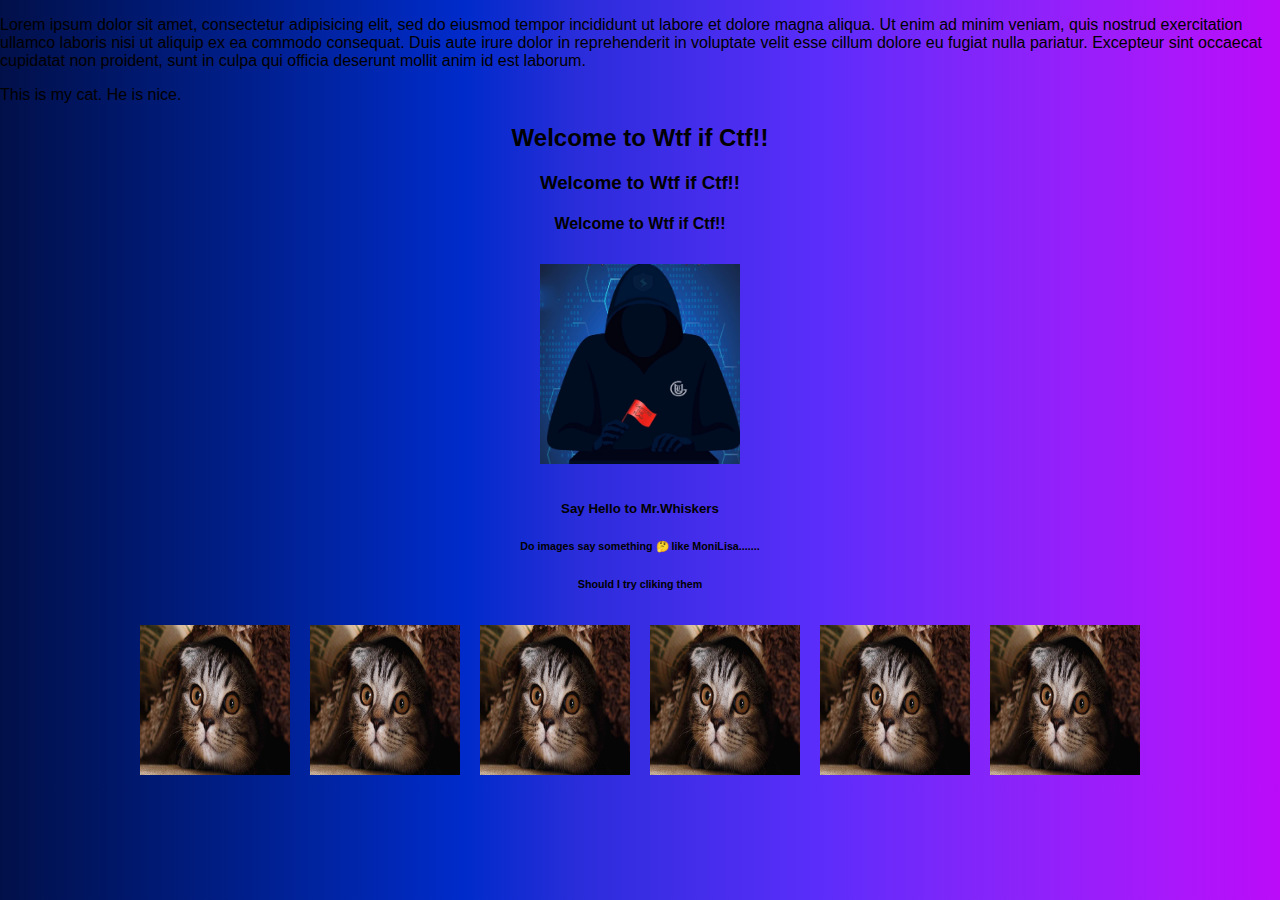
<file: index.html>
<!DOCTYPE html>
<html>
<head>
	<title>WTF is CFT</title>
	<link rel="stylesheet" type="text/css" href="style.css">
</head>
<body>
<p>Lorem ipsum dolor sit amet, consectetur adipisicing elit, sed do eiusmod
tempor incididunt ut labore et dolore magna aliqua. Ut enim ad minim veniam,
quis nostrud exercitation ullamco laboris nisi ut aliquip ex ea commodo
consequat. Duis aute irure dolor in reprehenderit in voluptate velit esse
cillum dolore eu fugiat nulla pariatur. Excepteur sint occaecat cupidatat non
proident, sunt in culpa qui officia deserunt mollit anim id est laborum.</p>	

This is my cat. He is nice.
	
	<div class="heading">
		<h2>Welcome to Wtf if Ctf!!</h2>
		<h3>Welcome to Wtf if Ctf!!</h3>
		<h4>Welcome to Wtf if Ctf!!</h4>
		<img src="image.wai" alt="flag" class="poster">
	</div>
		<span class="align">
			<h5>Say Hello to Mr.Whiskers</h5>				
			<h6>Do images say something 🤔 like MoniLisa.......</h6>
			<h6>Should I try cliking them</h6>
		</span>
		<div class="box">
		<a href="gif0.html">
			<img src="1.jpeg">
		</a>
			<img src="1.jpeg" onclick="sayBoo()">
		<!-- What other types of files are there in a webpage? -->
			<img src="1.jpeg" onclick="sayBoo()">
		<!-- Cool! Look at me! This is an HTML file. It describes what each page contains in a format your browser can understand. -->
			<img src="1.jpeg" onclick="sayBoo()">
		<!-- The first part of the flag (there are 3 parts) is 4eabea7c5b1 -->
		<a href="gif1.html">
			<img src="1.jpeg">
		</a>
			<img src="1.jpeg" onclick="sayBoo()">
	</div>
	<script type="text/javascript" src="script.js"></script>
</body>
</html>
</file>
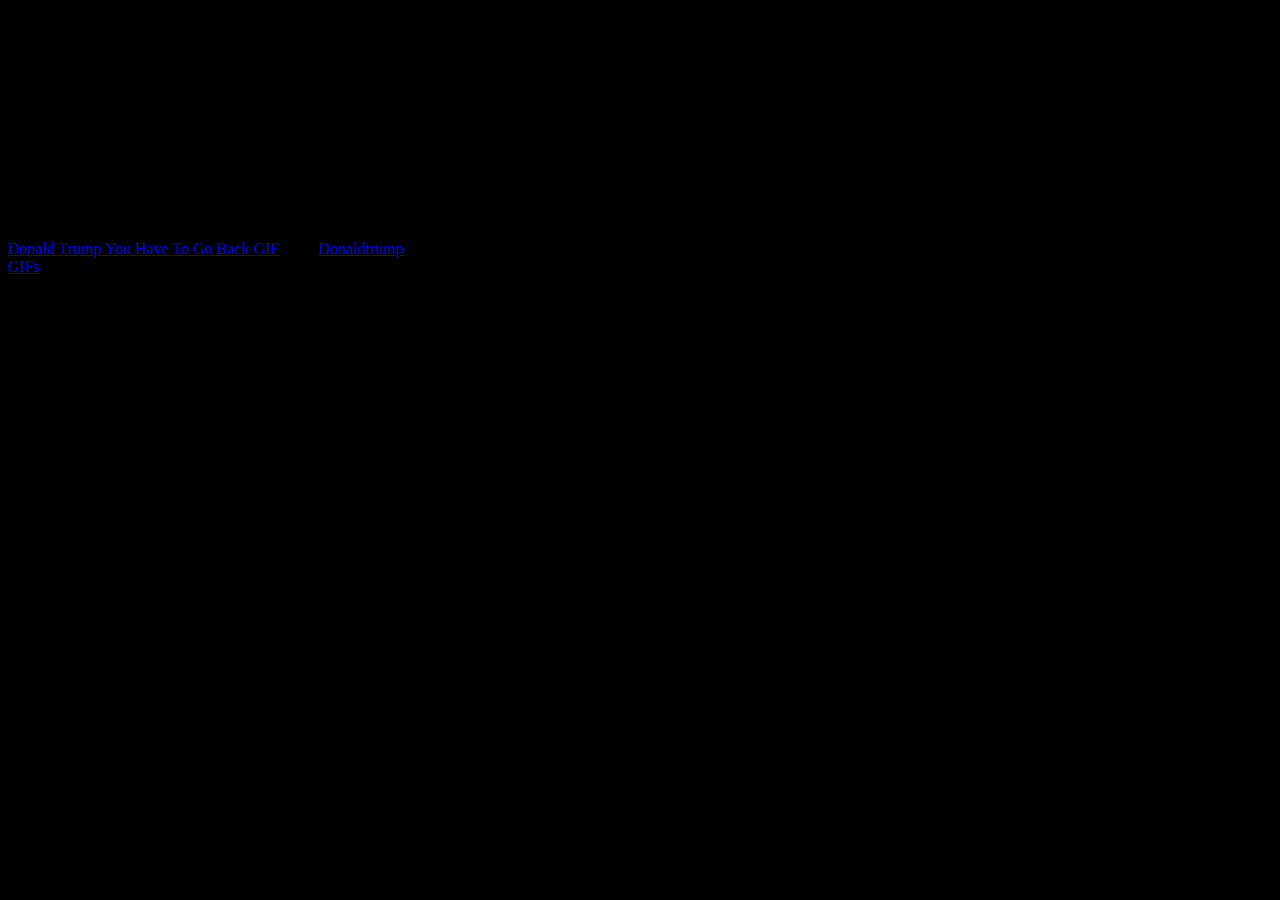
<file: gif0.html>
<!DOCTYPE html>
<html>
<head>
	<title>Go Back</title>
	<link rel="stylesheet" type="text/css" href="styleGoback.css">
</head>
<body>
	<div class="tenor-gif-embed alt" data-postid="5533515" data-share-method="host" data-width="100%" data-aspect-ratio="1.5086206896551724"><a href="https://tenor.com/view/donald-trump-you-have-to-go-back-gif-5533515">Donald Trump You Have To Go Back GIF</a> from <a href="https://tenor.com/search/donaldtrump-gifs">Donaldtrump GIFs</a></div><script type="text/javascript" async src="https://tenor.com/embed.js"></script>
</body>
</html>
</file>
<file: style.css>
/*Lorem ipsum dolor sit amet, consectetur adipisicing elit, sed do eiusmod
tempor incididunt ut labore et dolore magna aliqua. Ut enim ad minim veniam,
quis nostrud exercitation ullamco laboris nisi ut aliquip ex ea commodo
consequat. Duis aute irure dolor in reprehenderit in voluptate velit esse
cillum dolore eu fugiat nulla pariatur. Excepteur sint occaecat cupidatat non
proident, sunt in culpa qui officia deserunt mollit anim id est laborum.

This website is created by sniperLine047
Hosted under GitHub

Lorem ipsum dolor sit amet, consectetur adipisicing elit, sed do eiusmod
tempor incididunt ut labore et dolore magna aliqua. Ut enim ad minim veniam,
quis nostrud exercitation ullamco laboris nisi ut aliquip ex ea commodo
consequat. Duis aute irure dolor in reprehenderit in voluptate velit esse
cillum dolore eu fugiat nulla pariatur. Excepteur sint occaecat cupidatat non
proident, sunt in culpa qui officia deserunt mollit anim id est laborum.*/
body {
	margin: 0;
  	padding: 0;
    font-family: -apple-system, BlinkMacSystemFont, "Segoe UI", "Roboto", "Oxygen",
    "Ubuntu", "Cantarell", "Fira Sans", "Droid Sans", "Helvetica Neue",
    sans-serif;
	background: -webkit-linear-gradient(to right, #02104a, #001768, #001e88, #0025a9, #002bcb, #2b2ddb, #442deb, #5a2dfa, #7828fa, #9121fa, #a719fa, #bb0bf9);
	background: -moz-linear-gradient(to right, #02104a, #001768, #001e88, #0025a9, #002bcb, #2b2ddb, #442deb, #5a2dfa, #7828fa, #9121fa, #a719fa, #bb0bf9);
	background:  linear-gradient(to right, #02104a, #001768, #001e88, #0025a9, #002bcb, #2b2ddb, #442deb, #5a2dfa, #7828fa, #9121fa, #a719fa, #bb0bf9);
}
.heading {
	text-align: center;
}
.box
{
	display: flex;
	flex-wrap: wrap;
	justify-content: center;
}
img
{
	width: 150px;
	height: 150px;
	margin: 10px;
	transition: all 0.8s;
}
img:hover
{
	transform: scale(1.3);
}
.align {
	text-align: center;
}
.poster {
	width: 200px;
	height: 200px;
}
Lorem ipsum dolor sit amet, consectetur adipisicing elit, sed do eiusmod
tempor incididunt ut labore et dolore magna aliqua./*This is the css file. It contains information on how to graphically display
the page. It is in a seperate file so that multiple pages can all use the same one. This allows them all to be updated by changing just this one.
The second part of the flag is e8e0c84cc61 */ Ut enim ad minim veniam,
quis nostrud exercitation ullamco laboris nisi ut aliquip ex ea commodo
consequat. Duis aute irure dolor in reprehenderit in voluptate velit esse
cillum dolore eu fugiat nulla pariatur. Excepteur sint occaecat cupidatat non
proident, sunt in culpa qui officia deserunt mollit anim id est laborum.
</file>
<file: styleGoback.css>
.alt {
	height: 500px;
	width: 400px;
	align-content: center;
}
body {
	background-color: black;
}
</file>
